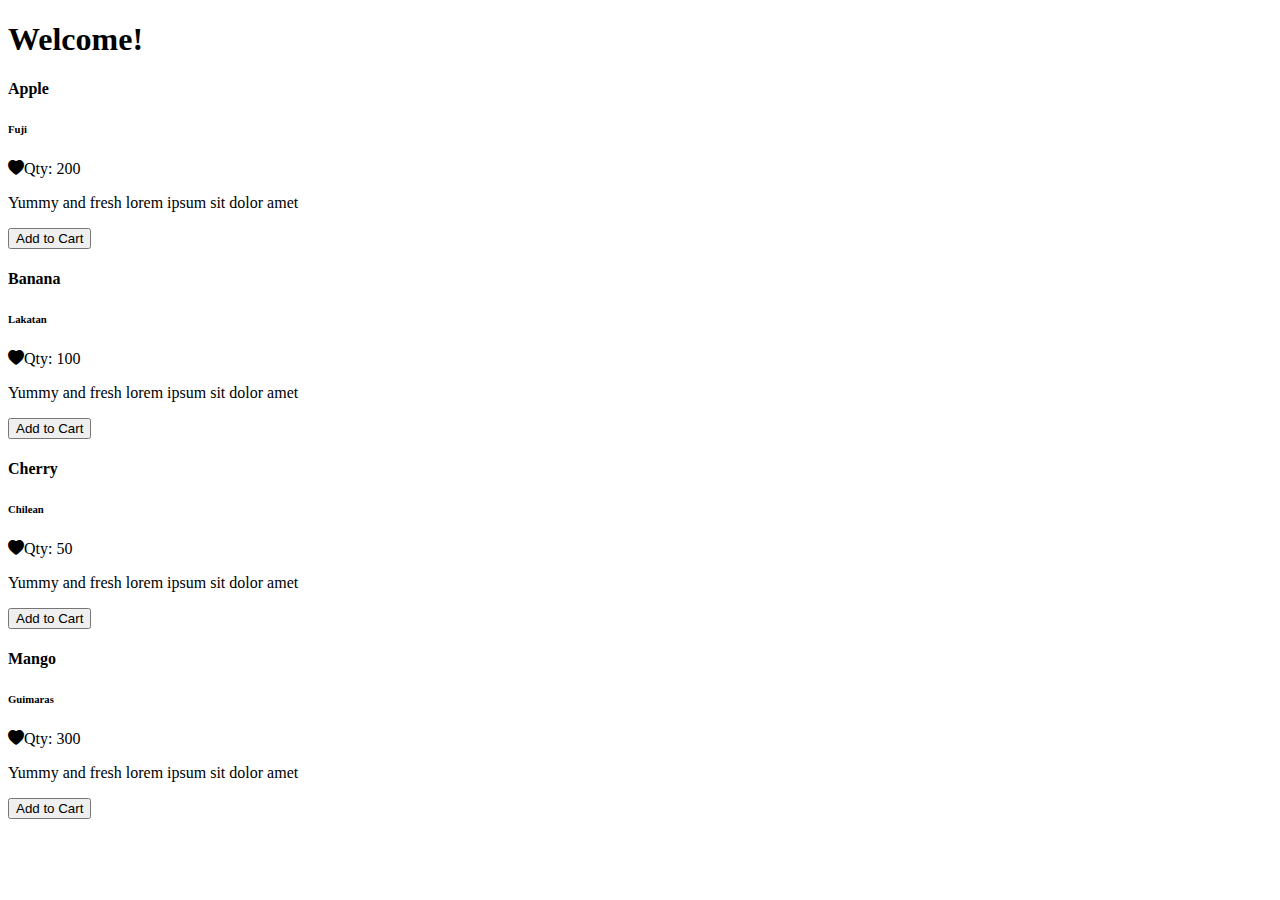
<file: index.html>
<!DOCTYPE html>
<html lang="en">

<head>
    <meta charset="UTF-8">
    <meta http-equiv="X-UA-Compatible" content="IE=edge">
    <meta name="viewport" content="width=device-width, initial-scale=1.0">
    <title>Document</title>
    <link href="https://cdn.jsdelivr.net/npm/bootstrap@5.1.1/dist/css/bootstrap.min.css" rel="stylesheet"
        integrity="sha384-F3w7mX95PdgyTmZZMECAngseQB83DfGTowi0iMjiWaeVhAn4FJkqJByhZMI3AhiU" crossorigin="anonymous">
    <link rel="stylesheet" href="dom.css">
    <link rel="stylesheet" href="https://cdn.jsdelivr.net/npm/bootstrap-icons@1.5.0/font/bootstrap-icons.css">
</head>

<body>
    <div class="container" id="title">
        <h1> Welcome! </h1>
        <div class="row" id="products">
        </div>
    </div>

</body>
<script src="dom.js"></script>

</html>
</file>
<file: dom.css>
.background {
    background-color: #FFFFFF;
}

.card:hover{
    border-color: teal;
}
</file>
